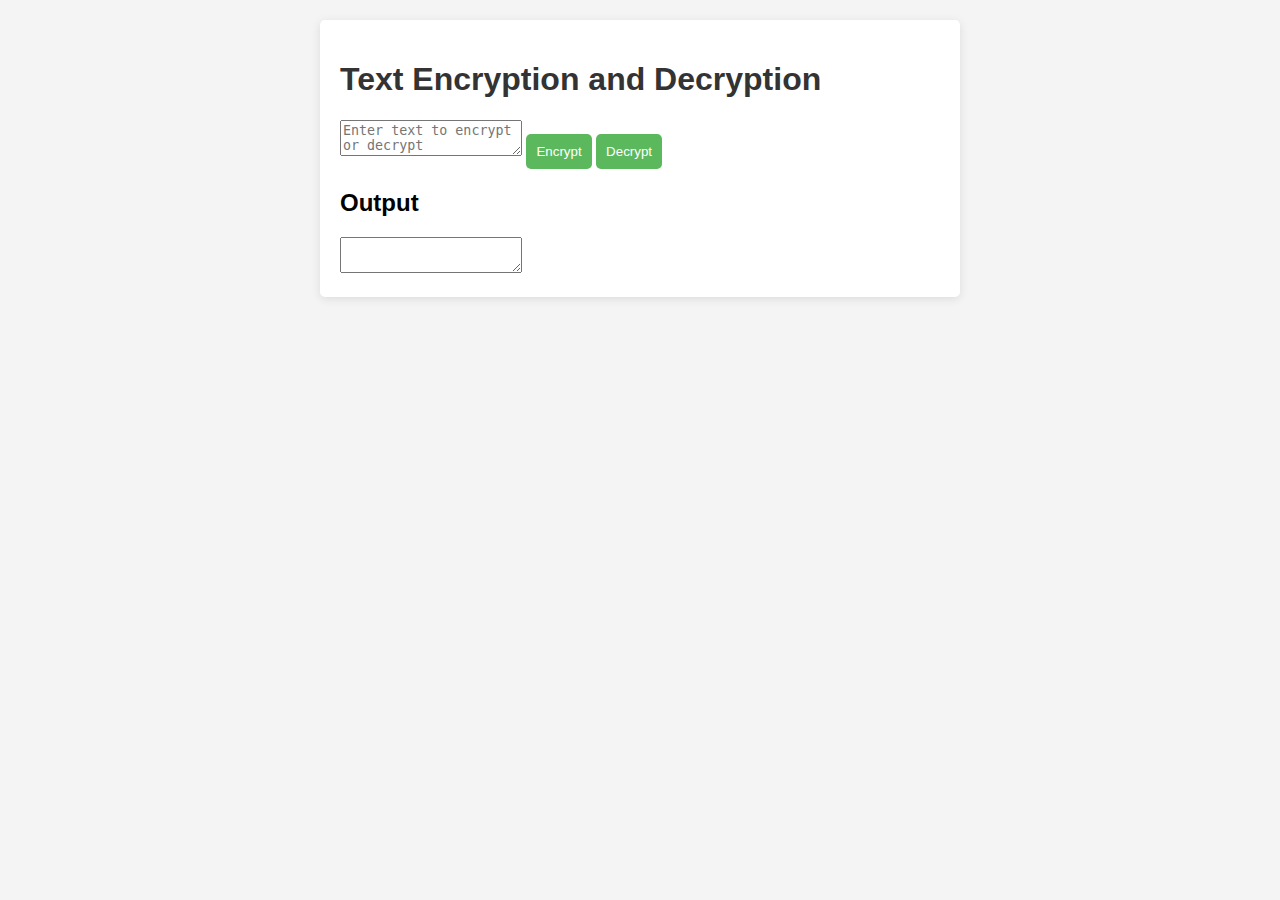
<file: text-encryption-project/index.html>
<!DOCTYPE html>
<html lang="en">
<head>
    <meta charset="UTF-8">
    <meta name="viewport" content="width=device-width, initial-scale=1.0">
    <title>Text Encryption and Decryption</title>
    <link rel="stylesheet" href="css/styles.css">
</head>
<body>
    <div class="container">
        <h1>Text Encryption and Decryption</h1>
        <textarea id="inputText" placeholder="Enter text to encrypt or decrypt"></textarea>
        <button id="encryptButton">Encrypt</button>
        <button id="decryptButton">Decrypt</button>
        <h2>Output</h2>
        <textarea id="outputText" readonly></textarea>
    </div>
    <!-- Change script tags to use modules -->
    <script type="module" src="js/main.js"></script>
</body>
</html>
</file>
<file: text-encryption-project/css/styles.css>
body {
    font-family: Arial, sans-serif;
    background-color: #f4f4f4;
    margin: 0;
    padding: 20px;
}

h1 {
    color: #333;
}

.container {
    max-width: 600px;
    margin: auto;
    background: white;
    padding: 20px;
    border-radius: 5px;
    box-shadow: 0 2px 10px rgba(0, 0, 0, 0.1);
}

input[type="text"], input[type="button"] {
    width: 100%;
    padding: 10px;
    margin: 10px 0;
    border: 1px solid #ccc;
    border-radius: 5px;
}

button {
    background-color: #5cb85c;
    color: white;
    border: none;
    padding: 10px;
    border-radius: 5px;
    cursor: pointer;
}

button:hover {
    background-color: #4cae4c;
}

.result {
    margin-top: 20px;
    padding: 10px;
    background-color: #e7f3fe;
    border-left: 6px solid #2196F3;
}
</file>
